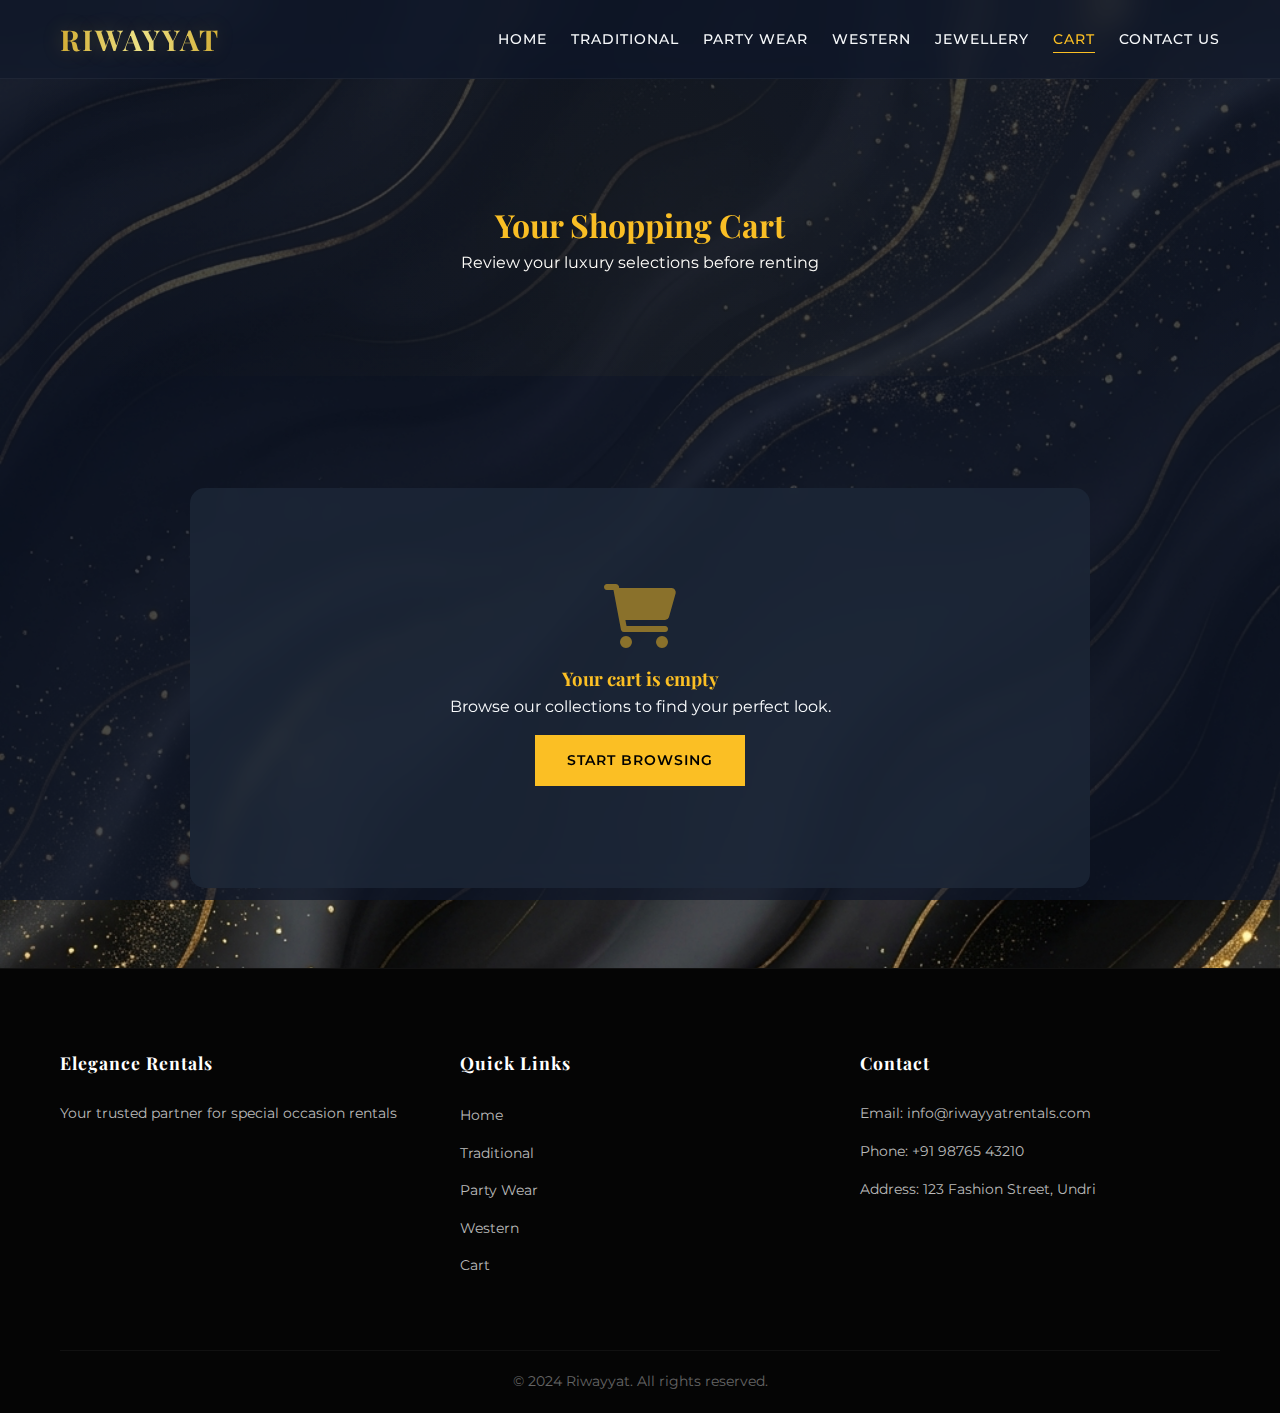
<file: cart.html>
<!DOCTYPE html>
<html lang="en">

<head>
    <meta charset="UTF-8">
    <meta name="viewport" content="width=device-width, initial-scale=1.0">
    <title>Your Cart - Riwayyat</title>
    <link rel="preconnect" href="https://fonts.googleapis.com">
    <link rel="preconnect" href="https://fonts.gstatic.com" crossorigin>
    <link
        href="https://fonts.googleapis.com/css2?family=Montserrat:wght@300;400;500;600&family=Playfair+Display:ital,wght@0,400;0,600;0,700;1,400&display=swap"
        rel="stylesheet">
    <link rel="stylesheet" href="https://cdnjs.cloudflare.com/ajax/libs/font-awesome/6.0.0/css/all.min.css">

    <link rel="stylesheet" href="index.css">
    <link rel="stylesheet" href="cart.css">
</head>

<body>
    <nav class="navbar">
        <div class="container">
            <div class="logo">Riwayyat</div>
            <ul class="nav-links">
                <li><a href="index.html">Home</a></li>
                <li><a href="traditional.html">Traditional</a></li>
                <li><a href="party-wear.html">Party Wear</a></li>
                <li><a href="western.html">Western</a></li>
                <li><a href="jewellery.html">Jewellery</a></li>
                <li><a href="cart.html" class="active">Cart <span id="cart-count"></span></a></li>
                <li><a href="contact.html">Contact Us</a></li>
            </ul>
            <div class="hamburger">
                <span></span>
                <span></span>
                <span></span>
            </div>
        </div>
    </nav>

    <section class="hero main-hero">
        <div class="container">
            <h1>Your Shopping Cart</h1>
            <p>Review your luxury selections before renting</p>
        </div>
    </section>

    <section class="cart-section">
        <div class="container">
            <div class="cart-container" id="cart-container">
                <!-- Cart items will be injected here -->
            </div>
        </div>
    </section>

    <footer class="footer">
        <div class="container">
            <div class="footer-content">
                <div class="footer-section">
                    <h3>Elegance Rentals</h3>
                    <p>Your trusted partner for special occasion rentals</p>
                </div>
                <div class="footer-section">
                    <h3>Quick Links</h3>
                    <ul>
                        <li><a href="index.html">Home</a></li>
                        <li><a href="traditional.html">Traditional</a></li>
                        <li><a href="party-wear.html">Party Wear</a></li>
                        <li><a href="western.html">Western</a></li>
                        <li><a href="cart.html">Cart</a></li>
                    </ul>
                </div>
                <div class="footer-section">
                    <h3>Contact</h3>
                    <p>Email: info@riwayyatrentals.com</p>
                    <p>Phone: +91 98765 43210</p>
                    <p>Address: 123 Fashion Street, Undri</p>
                </div>
            </div>
            <div class="footer-bottom">
                <p>&copy; 2024 Riwayyat. All rights reserved.</p>
            </div>
        </div>
    </footer>

    <script src="script.js"></script>
    <script src="cart.js"></script>
    <script>
        // Inline init for cart page
        document.addEventListener('DOMContentLoaded', () => {
            renderCart();
        });
    </script>
</body>

</html>
</file>
<file: cart.css>
/* --- Cart Styles --- */
.cart-container {
    max-width: 900px;
    margin: 0 auto;
    background: rgba(30, 41, 59, 0.7);
    backdrop-filter: blur(10px);
    border-radius: 15px;
    padding: 2rem;
    margin-top: 2rem;
    min-height: 400px;
}

.cart-item {
    display: flex;
    align-items: center;
    background: rgba(255, 255, 255, 0.05);
    border-radius: 10px;
    padding: 1rem;
    margin-bottom: 1rem;
    border: 1px solid rgba(255, 255, 255, 0.1);
}

.cart-item img {
    width: 100px;
    height: 100px;
    object-fit: cover;
    border-radius: 5px;
    margin-right: 1.5rem;
}

.item-details {
    flex: 1;
}

.item-details h4 {
    color: var(--accent-gold);
    font-size: 1.2rem;
    margin-bottom: 0.5rem;
}

.item-details p {
    color: var(--text-secondary);
    font-size: 0.9rem;
}

.remove-btn {
    background: rgba(220, 38, 38, 0.2);
    color: #fca5a5;
    border: 1px solid rgba(220, 38, 38, 0.5);
    padding: 0.5rem 1rem;
    border-radius: 5px;
    cursor: pointer;
    transition: all 0.3s;
}

.remove-btn:hover {
    background: rgba(220, 38, 38, 0.4);
    color: #fff;
}

.cart-summary {
    margin-top: 2rem;
    border-top: 1px solid rgba(255, 255, 255, 0.1);
    padding-top: 2rem;
    text-align: right;
}

.empty-cart {
    text-align: center;
    padding: 4rem 2rem;
}

.empty-cart i {
    font-size: 4rem;
    color: var(--accent-gold);
    margin-bottom: 1rem;
    opacity: 0.5;
}

.main-hero {
    padding-top: 120px;
    min-height: auto;
}
</file>
<file: index.css>
/* Main Website Styles */

/* --- Variables & Reset --- */
:root {
    /* Colors - Midnight Blue Palette */
    --bg-main: #0f172a;
    --bg-secondary: #1e293b;
    --bg-card: rgba(30, 41, 59, 0.7);
    --bg-overlay: rgba(15, 23, 42, 0.8);

    --text-primary: #f8fafc;
    --text-secondary: #cbd5e1;

    --accent-gold: #fbbf24;
    --accent-gold-hover: #fcd34d;
    --accent-dark-gold: #d97706;

    --accent-purple: #4B0082;

    /* Fonts */
    --font-heading: 'Playfair Display', serif;
    --font-body: 'Montserrat', sans-serif;

    /* Spacing & Borders */
    --border-radius: 12px;
    --border-gold: 1px solid rgba(251, 191, 36, 0.3);

    /* Shadows */
    --shadow-soft: 0 10px 30px rgba(0, 0, 0, 0.25);
    --shadow-gold: 0 5px 15px rgba(251, 191, 36, 0.15);
}

* {
    margin: 0;
    padding: 0;
    box-sizing: border-box;
}

html {
    scroll-behavior: smooth;
}

body {
    font-family: var(--font-body);
    /* Global Luxury Background Fixed */
    background: url('contact-bg.png') no-repeat center center/cover fixed;
    color: var(--text-primary);
    line-height: 1.6;
    overflow-x: hidden;
}

/* Global Dark Overlay - Lighter Blue Tint */
body::before {
    content: '';
    position: fixed;
    top: 0;
    left: 0;
    width: 100%;
    height: 100%;
    /* Midnight Blue Overlay with reduced opacity */
    background: rgba(15, 23, 42, 0.75);
    z-index: -1;
}

a {
    text-decoration: none;
    color: inherit;
    transition: all 0.3s ease;
}

ul {
    list-style: none;
}

h1,
h2,
h3,
h4 {
    font-family: var(--font-heading);
    font-weight: 700;
    color: var(--accent-gold);
}

.container {
    max-width: 1200px;
    margin: 0 auto;
    padding: 0 20px;
}

/* --- Navigation --- */
.navbar {
    background: rgba(15, 23, 42, 0.6);
    backdrop-filter: blur(15px);
    -webkit-backdrop-filter: blur(15px);
    position: sticky;
    top: 0;
    z-index: 1000;
    padding: 1rem 0;
    border-bottom: 1px solid rgba(255, 255, 255, 0.05);
    transition: all 0.3s ease;
}

.navbar.scrolled {
    background: rgba(15, 23, 42, 0.95);
    padding: 0.8rem 0;
    box-shadow: 0 4px 20px rgba(0, 0, 0, 0.4);
}

.navbar .container {
    display: flex;
    justify-content: space-between;
    align-items: center;
}

/* Logo */
.logo {
    font-family: var(--font-heading);
    font-size: 1.8rem;
    /* Reduced size */
    font-weight: 700;
    text-transform: uppercase;
    letter-spacing: 2px;
    background: linear-gradient(to right, #D4AF37, #F0E68C, #D4AF37);
    -webkit-background-clip: text;
    background-clip: text;
    color: transparent;
    text-shadow: 0 0 20px rgba(212, 175, 55, 0.25);
}

.nav-links {
    display: flex;
    gap: 1.5rem;
}

.nav-links a {
    color: var(--text-primary);
    font-size: 0.9rem;
    /* Reduced size */
    font-weight: 500;
    text-transform: uppercase;
    letter-spacing: 1px;
    position: relative;
    padding-bottom: 5px;
}

.nav-links a::after {
    content: '';
    position: absolute;
    width: 0;
    height: 1px;
    bottom: 0;
    left: 0;
    background-color: var(--accent-gold);
    transition: width 0.3s ease;
}

.nav-links a:hover::after,
.nav-links a.active::after {
    width: 100%;
}

.nav-links a:hover,
.nav-links a.active {
    color: var(--accent-gold);
}

.btn-logout {
    border: 1px solid var(--accent-gold);
    padding: 5px 15px;
    border-radius: 20px;
    transition: all 0.3s ease;
}

.btn-logout::after {
    content: none !important;
}

.btn-logout:hover {
    background: var(--accent-gold);
    color: #000 !important;
    /* Ensure text creates contrast on hover */
    box-shadow: 0 0 10px rgba(251, 191, 36, 0.4);
}

/* Hamburger Menu (Mobile) */
.hamburger {
    display: none;
    cursor: pointer;
    flex-direction: column;
    gap: 5px;
}

.hamburger span {
    width: 28px;
    height: 2px;
    background-color: var(--accent-gold);
    transition: all 0.3s;
}

/* --- Hero Section --- */
.hero {
    position: relative;
    padding: 100px 20px;
    text-align: center;
    background: transparent;
    /* No bg here, let body show through */
    overflow: hidden;
    color: #fff;
    min-height: 40vh;
    display: flex;
    align-items: center;
    justify-content: center;
    flex-direction: column;
}

.hero-large {
    min-height: 85vh;
}

/* Abstract Background Shapes (Optional for "wow" factor) */
.hero::before {
    content: '';
    position: absolute;
    width: 200%;
    height: 200%;
    /* Very subtle gold glow spinning */
    background: radial-gradient(circle, rgba(212, 175, 55, 0.04) 0%, transparent 50%);
    top: -50%;
    left: -50%;
    animation: rotateBg 40s linear infinite;
}

@keyframes rotateBg {
    from {
        transform: rotate(0deg);
    }

    to {
        transform: rotate(360deg);
    }
}

.hero-overlay {
    /* Deprecated, body handles overly */
    display: none;
}

.hero-content {
    position: relative;
    z-index: 2;
    max-width: 800px;
    margin: 0 auto;
    animation: fadeInUp 1.2s ease-out;
}

.hero-content h1 {
    font-size: 3.5rem;
    /* Standard title */
    line-height: 1.1;
    margin-bottom: 20px;
    color: #fff;
    text-shadow: 0 4px 15px rgba(0, 0, 0, 0.5);
}

.hero-large .hero-content h1 {
    font-size: 4rem;
    /* Slightly larger for home, but not 4.5rem */
}

.hero-content p {
    font-size: 1.1rem;
    /* More elegant, smaller body text */
    color: var(--text-secondary);
    margin-bottom: 40px;
    letter-spacing: 0.5px;
}

@media (max-width: 768px) {
    .hero-content h1 {
        font-size: 2.5rem;
    }

    .hero-large {
        min-height: auto;
        padding: 150px 0 100px;
    }

    .hero-large .hero-content h1 {
        font-size: 3rem;
    }
}

/* Hero Buttons */
.hero-buttons {
    display: flex;
    gap: 20px;
    justify-content: center;
    flex-wrap: wrap;
}

.btn-primary {
    background: var(--accent-gold);
    color: #000;
    padding: 12px 30px;
    border-radius: 0;
    border: 2px solid var(--accent-gold);
    font-weight: 600;
    text-transform: uppercase;
    letter-spacing: 1px;
    transition: all 0.3s;
    cursor: pointer;
    font-size: 0.9rem;
}

.btn-primary:hover {
    background: transparent;
    color: var(--accent-gold);
    box-shadow: 0 0 20px rgba(212, 175, 55, 0.4);
}

.btn-outline {
    background: transparent;
    color: var(--accent-gold);
    padding: 12px 30px;
    border: 2px solid var(--accent-gold);
    font-weight: 600;
    text-transform: uppercase;
    letter-spacing: 1px;
    font-size: 0.9rem;
}

.btn-outline:hover {
    background: rgba(212, 175, 55, 0.1);
    color: #fff;
}

/* --- Section Global --- */
section {
    padding: 80px 0;
}

.section-header {
    text-align: center;
    margin-bottom: 50px;
}

.section-header h2 {
    font-size: 2.5rem;
    /* Reduced from 3rem */
    margin-bottom: 15px;
    color: var(--text-primary);
}

.divider-gold {
    width: 60px;
    height: 3px;
    background: var(--accent-gold);
    margin: 0 auto;
}

/* --- About / Features --- */
.about {
    background: rgba(30, 41, 59, 0.3);
    /* Midnight tint */
    backdrop-filter: blur(10px);
}

.features {
    display: grid;
    grid-template-columns: repeat(auto-fit, minmax(250px, 1fr));
    gap: 30px;
}

.feature-card {
    background: rgba(30, 41, 59, 0.6);
    /* Lighter midnight blue */
    padding: 35px 25px;
    text-align: center;
    border: 1px solid rgba(255, 255, 255, 0.05);
    transition: transform 0.4s, box-shadow 0.4s;
    position: relative;
    overflow: hidden;
    border-radius: 12px;
}

.feature-card:hover {
    transform: translateY(-10px);
    box-shadow: var(--shadow-gold);
    border-color: rgba(251, 191, 36, 0.3);
}

.feature-card .icon {
    font-size: 2rem;
    color: var(--accent-gold);
    margin-bottom: 20px;
}

.feature-card h3 {
    font-size: 1.3rem;
    margin-bottom: 15px;
    color: #fff;
}

.feature-card p {
    color: var(--text-secondary);
    font-size: 0.9rem;
}

/* --- Categories --- */
.categories {
    background: transparent;
}

.category-grid {
    display: grid;
    grid-template-columns: repeat(auto-fill, minmax(300px, 1fr));
    gap: 30px;
}

.category-card {
    position: relative;
    height: 400px;
    border-radius: 12px;
    overflow: hidden;
    cursor: pointer;
    box-shadow: var(--shadow-soft);
}

.category-card img {
    width: 100%;
    height: 100%;
    object-fit: cover;
    transition: transform 0.8s cubic-bezier(0.25, 0.46, 0.45, 0.94);
}

.category-card:hover img {
    transform: scale(1.1);
}

.category-overlay {
    position: absolute;
    bottom: 0;
    left: 0;
    width: 100%;
    height: 100%;
    background: linear-gradient(to top, rgba(15, 23, 42, 0.95) 10%, rgba(15, 23, 42, 0.3) 60%, transparent 100%);
    display: flex;
    flex-direction: column;
    justify-content: flex-end;
    padding: 30px;
    opacity: 1;
    transition: all 0.4s;
}

.category-card:hover .category-overlay {
    background: linear-gradient(to top, rgba(15, 23, 42, 0.95) 20%, rgba(15, 23, 42, 0.6) 100%);
}

.category-overlay h3 {
    font-size: 1.8rem;
    color: #fff;
    margin-bottom: 5px;
    transform: translateY(20px);
    transition: transform 0.4s;
}

.category-overlay p {
    color: var(--accent-gold);
    margin-bottom: 20px;
    font-size: 1rem;
    transform: translateY(20px);
    transition: transform 0.4s 0.1s;
    opacity: 0;
}

.btn-text {
    color: #fff;
    text-transform: uppercase;
    font-weight: 600;
    font-size: 0.85rem;
    letter-spacing: 1px;
    display: inline-flex;
    align-items: center;
    gap: 10px;
    transform: translateY(20px);
    transition: transform 0.4s 0.2s, color 0.3s;
    opacity: 0;
}

.category-card:hover .category-overlay h3,
.category-card:hover .category-overlay p,
.category-card:hover .btn-text {
    transform: translateY(0);
    opacity: 1;
}

.btn-text:hover {
    color: var(--accent-gold);
}

/* --- Products (for subpages) --- */
.products {
    background: transparent;
}

.product-grid {
    display: grid;
    grid-template-columns: repeat(auto-fill, minmax(280px, 1fr));
    gap: 30px;
}

.product-card {
    background: rgba(30, 30, 30, 0.6);
    border-radius: 8px;
    overflow: hidden;
    box-shadow: var(--shadow-soft);
    transition: transform 0.3s, box-shadow 0.3s;
    border: 1px solid rgba(255, 255, 255, 0.05);
}

.product-card:hover {
    transform: translateY(-8px);
    box-shadow: var(--shadow-gold);
    border-color: rgba(212, 175, 55, 0.4);
}

.product-card img {
    width: 100%;
    height: 380px;
    object-fit: cover;
}

.product-info {
    padding: 20px;
}

.product-info h3 {
    font-size: 1.15rem;
    margin-bottom: 8px;
    color: #fff;
}

.product-info p {
    color: var(--text-secondary);
    font-size: 0.9rem;
    margin-bottom: 12px;
    line-height: 1.5;
}

.price {
    font-size: 1.25rem;
    color: var(--accent-gold);
    margin-bottom: 12px;
}

.product-details {
    display: flex;
    gap: 10px;
    margin-bottom: 15px;
}

.detail-badge {
    background: rgba(255, 255, 255, 0.1);
    color: #ddd;
    padding: 4px 10px;
    border-radius: 4px;
    font-size: 0.75rem;
}

/* --- How It Works --- */
.how-it-works {
    background: rgba(18, 18, 18, 0.4);
    backdrop-filter: blur(5px);
}

.steps {
    display: flex;
    justify-content: space-between;
    flex-wrap: wrap;
    gap: 30px;
}

.step {
    flex: 1;
    min-width: 200px;
    text-align: center;
    position: relative;
    padding: 20px;
}

.step-number {
    font-family: var(--font-heading);
    font-size: 4rem;
    color: rgba(255, 255, 255, 0.03);
    position: absolute;
    top: -10px;
    left: 50%;
    transform: translateX(-50%);
    z-index: 0;
    font-weight: 700;
}

.step h3 {
    font-size: 1.3rem;
    color: var(--accent-gold);
    margin: 20px 0 10px;
    position: relative;
    z-index: 1;
}

.step p {
    color: var(--text-secondary);
    font-size: 0.9rem;
    position: relative;
    z-index: 1;
}

/* --- Footer --- */
.footer {
    background: #050505;
    color: #bbb;
    padding: 80px 0 20px;
    border-top: 1px solid rgba(255, 255, 255, 0.05);
}

.footer-content {
    display: grid;
    grid-template-columns: repeat(auto-fit, minmax(250px, 1fr));
    gap: 40px;
    margin-bottom: 60px;
}

.footer-logo {
    font-size: 2rem;
    margin-bottom: 20px;
}

.brand-section p {
    margin-bottom: 20px;
    line-height: 1.6;
    font-size: 0.95rem;
}

.social-links {
    display: flex;
    gap: 15px;
}

.social-links a {
    width: 38px;
    height: 38px;
    border: 1px solid rgba(255, 255, 255, 0.2);
    border-radius: 50%;
    display: flex;
    align-items: center;
    justify-content: center;
    color: #fff;
    transition: all 0.3s;
}

.social-links a:hover {
    border-color: var(--accent-gold);
    color: var(--accent-gold);
    transform: translateY(-3px);
}

.footer-section h3 {
    color: #fff;
    margin-bottom: 25px;
    font-size: 1.1rem;
    letter-spacing: 1px;
}

.footer-section ul li {
    margin-bottom: 12px;
}

.footer-section ul li a {
    font-size: 0.9rem;
}

.footer-section ul li a:hover {
    color: var(--accent-gold);
    padding-left: 5px;
}

.footer-section p {
    margin-bottom: 15px;
    display: flex;
    align-items: center;
    gap: 10px;
    font-size: 0.9rem;
}

.footer-bottom {
    text-align: center;
    padding-top: 20px;
    border-top: 1px solid rgba(255, 255, 255, 0.05);
    font-size: 0.85rem;
    color: #666;
}

/* --- Back To Top --- */
#backToTop {
    position: fixed;
    bottom: 30px;
    right: 30px;
    background: var(--accent-gold);
    color: #000;
    border: none;
    width: 45px;
    height: 45px;
    border-radius: 50%;
    cursor: pointer;
    font-size: 1.1rem;
    box-shadow: 0 5px 15px rgba(0, 0, 0, 0.3);
    opacity: 0;
    visibility: hidden;
    transition: all 0.4s;
    z-index: 999;
}

#backToTop.show {
    opacity: 1;
    visibility: visible;
    transform: translateY(0);
}

#backToTop:hover {
    background: #fff;
    transform: translateY(-5px);
}

/* --- Animations --- */
@keyframes fadeInUp {
    from {
        opacity: 0;
        transform: translateY(40px);
    }

    to {
        opacity: 1;
        transform: translateY(0);
    }
}

/*Form Styles (contact)*/
.form-group label {
    display: block;
    margin-bottom: 8px;
    color: var(--text-primary);
    font-size: 0.9rem;
}

.form-group input,
.form-group textarea,
.form-group select {
    width: 100%;
    padding: 12px;
    background: var(--bg-card);
    border: 1px solid rgba(255, 255, 255, 0.1);
    border-radius: 4px;
    color: #fff;
    margin-bottom: 20px;
}

.form-group input:focus,
.form-group textarea:focus {
    outline: none;
    border-color: var(--accent-gold);
    box-shadow: 0 0 10px rgba(212, 175, 55, 0.2);
}

/* --- Responsive --- */
@media (max-width: 768px) {
    .nav-links {
        position: fixed;
        right: -100%;
        top: 70px;
        flex-direction: column;
        background: rgba(10, 10, 10, 0.98);
        width: 100%;
        height: calc(100vh - 70px);
        text-align: center;
        padding-top: 50px;
        transition: 0.4s;
        border-top: 1px solid rgba(255, 255, 255, 0.05);
    }

    .nav-links.active {
        right: 0;
    }

    .hamburger {
        display: flex;
    }

    .hero-content h1 {
        font-size: 2.8rem;
    }

    .hero {
        padding: 150px 0 100px;
        /* Adjust padding for mobile */
    }

    .hero-large {
        min-height: auto;
    }
}


/* --- Star Animation --- */
.star-container {
    position: fixed;
    top: 0;
    left: 0;
    width: 100%;
    height: 100%;
    z-index: 0;
    pointer-events: none;
    transform: rotateZ(45deg);
}

.star {
    position: absolute;
    top: 50%;
    left: 50%;
    background: linear-gradient(90deg, #fff, transparent);
    border-radius: 50%;
    height: 2px;
    opacity: 0;
    box-shadow: 0 0 10px rgba(255, 255, 255, 0.5);
    animation: shoot linear infinite;
}

.star::before {
    content: '';
    position: absolute;
    top: 50%;
    transform: translateY(-50%);
    width: 300px;
    height: 1px;
    background: linear-gradient(90deg, #fff, transparent);
    right: 0;
}

@keyframes shoot {
    0% {
        transform: translateX(0);
        opacity: 0;
    }

    10% {
        opacity: 1;
    }

    80% {
        opacity: 1;
    }

    100% {
        transform: translateX(-1500px);
        opacity: 0;
    }
}

/* --- Mobile Responsiveness (Small Screens) --- */
@media (max-width: 480px) {
    .hero-content h1 {
        font-size: 2rem;
        /* Smaller title for mobile */
    }

    .hero-content p {
        font-size: 0.95rem;
        padding: 0 10px;
    }

    .section-header h2 {
        font-size: 2rem;
    }

    .container {
        padding: 0 15px;
        /* Tighter padding */
    }

    .feature-card,
    .category-card {
        margin-bottom: 20px;
    }

    .nav-links {
        width: 100%;
        padding-top: 80px;
        /* Ensure menu items don't overlap logo */
    }

    .btn-primary,
    .btn-outline {
        width: 100%;
        /* Full width buttons on mobile */
        margin-bottom: 10px;
    }

    .hero-buttons {
        flex-direction: column;
        gap: 10px;
    }
}



/* --- Contact Page Redesign --- */
/* (Existing styles...) */
/* END OF EXISTING STYLES */

/* Falling Stars Animation CSS - Shooting Star Mode */

body.with-stars {
    /* Override global background */
    background: radial-gradient(ellipse at bottom, #1b2735 0%, #090a0f 100%) !important;
    overflow-x: hidden;
    /* Prevent horizontal scrollbar only, allow vertical */
    /* Prevent scrollbars from stars */
}

.star-container {
    position: fixed;
    top: 0;
    left: 0;
    width: 100%;
    height: 100%;
    z-index: -1;
    /* Behind everything */
    pointer-events: none;
    transform: rotateZ(45deg);
    /* Global rotation for diagonal direction */
}

.star {
    position: absolute;
    top: 50%;
    left: 50%;
    background: linear-gradient(90deg, #fff, transparent);
    /* Fading trail */
    border-radius: 50%;
    height: 2px;
    opacity: 0;
    box-shadow: 0 0 10px rgba(255, 255, 255, 0.5);
    animation: shoot linear infinite;
}

/* Star Tail effect - now part of the star itself for shooting effect */
.star::before {
    content: '';
    position: absolute;
    top: 50%;
    transform: translateY(-50%);
    width: 300px;
    /* Long trail */
    height: 1px;
    background: linear-gradient(90deg, #fff, transparent);
    right: 0;
    /* Trail behind */
}

@keyframes shoot {
    0% {
        transform: translateX(0);
        opacity: 0;
    }

    10% {
        opacity: 1;
    }

    80% {
        opacity: 1;
    }

    100% {
        transform: translateX(-1500px);
        /* Move left (relative to rotation) */
        opacity: 0;
    }
}

.contact-page-wrapper {
    /* Background handled by body styles now to avoid duplication */
    background: transparent;
    min-height: 100vh;
    padding: 120px 20px 80px;
    position: relative;
    display: flex;
    flex-direction: column;
    align-items: center;
}

.contact-cards-container {
    position: relative;
    z-index: 2;
    display: grid;
    grid-template-columns: repeat(auto-fit, minmax(280px, 1fr));
    gap: 30px;
    width: 100%;
    max-width: 1200px;
    margin-bottom: 60px;
}

.contact-method-card {
    background: rgba(30, 30, 30, 0.6);
    backdrop-filter: blur(15px);
    -webkit-backdrop-filter: blur(15px);
    border: 1px solid rgba(255, 255, 255, 0.1);
    border-radius: 12px;
    padding: 40px 30px;
    text-align: center;
    transition: all 0.4s ease;
    animation: fadeInUp 0.8s ease backwards;
}

.contact-method-card:nth-child(2) {
    animation-delay: 0.1s;
}

.contact-method-card:nth-child(3) {
    animation-delay: 0.2s;
}

.contact-method-card:hover {
    transform: translateY(-15px) scale(1.02);
    border-color: var(--accent-gold);
    box-shadow: 0 15px 40px rgba(0, 0, 0, 0.5), 0 0 20px rgba(212, 175, 55, 0.2);
    background: rgba(30, 30, 30, 0.8);
}

.contact-method-card i {
    font-size: 3rem;
    color: var(--accent-gold);
    margin-bottom: 20px;
    transition: transform 0.4s;
}

.contact-method-card:hover i {
    transform: scale(1.2) rotate(10deg);
}

.contact-method-card h3 {
    color: #fff;
    font-size: 1.5rem;
    margin-bottom: 10px;
}

.contact-method-card p {
    color: #ccc;
    font-size: 1rem;
    line-height: 1.6;
}

/* Contact Form Section */
.contact-form-section {
    position: relative;
    z-index: 2;
    width: 100%;
    max-width: 800px;
    background: rgba(20, 20, 20, 0.8);
    backdrop-filter: blur(20px);
    padding: 50px;
    border-radius: 15px;
    border: 1px solid rgba(212, 175, 55, 0.2);
    box-shadow: 0 20px 60px rgba(0, 0, 0, 0.6);
}

.form-header {
    text-align: center;
    margin-bottom: 40px;
}

.form-header h2 {
    font-size: 2.5rem;
    color: var(--accent-gold);
    margin-bottom: 10px;
}

.form-header p {
    color: #aaa;
}

.btn-luxury {
    background: linear-gradient(135deg, var(--accent-gold), #B8860B);
    color: #000;
    font-weight: 700;
    width: 100%;
    padding: 16px;
    border: none;
    text-transform: uppercase;
    letter-spacing: 2px;
    cursor: pointer;
    transition: all 0.3s;
    margin-top: 20px;
    position: relative;
    overflow: hidden;
}

.btn-luxury::after {
    content: '';
    position: absolute;
    top: 0;
    left: -100%;
    width: 100%;
    height: 100%;
    background: linear-gradient(90deg, transparent, rgba(255, 255, 255, 0.4), transparent);
    transition: 0.5s;
}

.btn-luxury:hover::after {
    left: 100%;
}

.btn-luxury:hover {
    box-shadow: 0 0 30px rgba(212, 175, 55, 0.4);
    transform: translateY(-3px);
}

/* --- Scroll Animations --- */

/* Initial state for animated elements */
.feature-card,
.category-card,
.step,
.hero-content {
    opacity: 0;
    transform: translateY(30px);
    transition: all 0.8s ease-out;
}

/* State when visible */
.visible {
    opacity: 1;
    transform: translateY(0);
}

/* Staggered delays for child elements if needed */
.feature-card:nth-child(2) {
    transition-delay: 0.1s;
}

.feature-card:nth-child(3) {
    transition-delay: 0.2s;
}

.feature-card:nth-child(4) {
    transition-delay: 0.3s;
}

.category-card:nth-child(2) {
    transition-delay: 0.1s;
}

.category-card:nth-child(3) {
    transition-delay: 0.2s;
}

.category-card:nth-child(4) {
    transition-delay: 0.3s;
}

.step:nth-child(2) {
    transition-delay: 0.2s;
}

.step:nth-child(3) {
    transition-delay: 0.4s;
}

.step:nth-child(4) {
    transition-delay: 0.6s;
}
</file>
